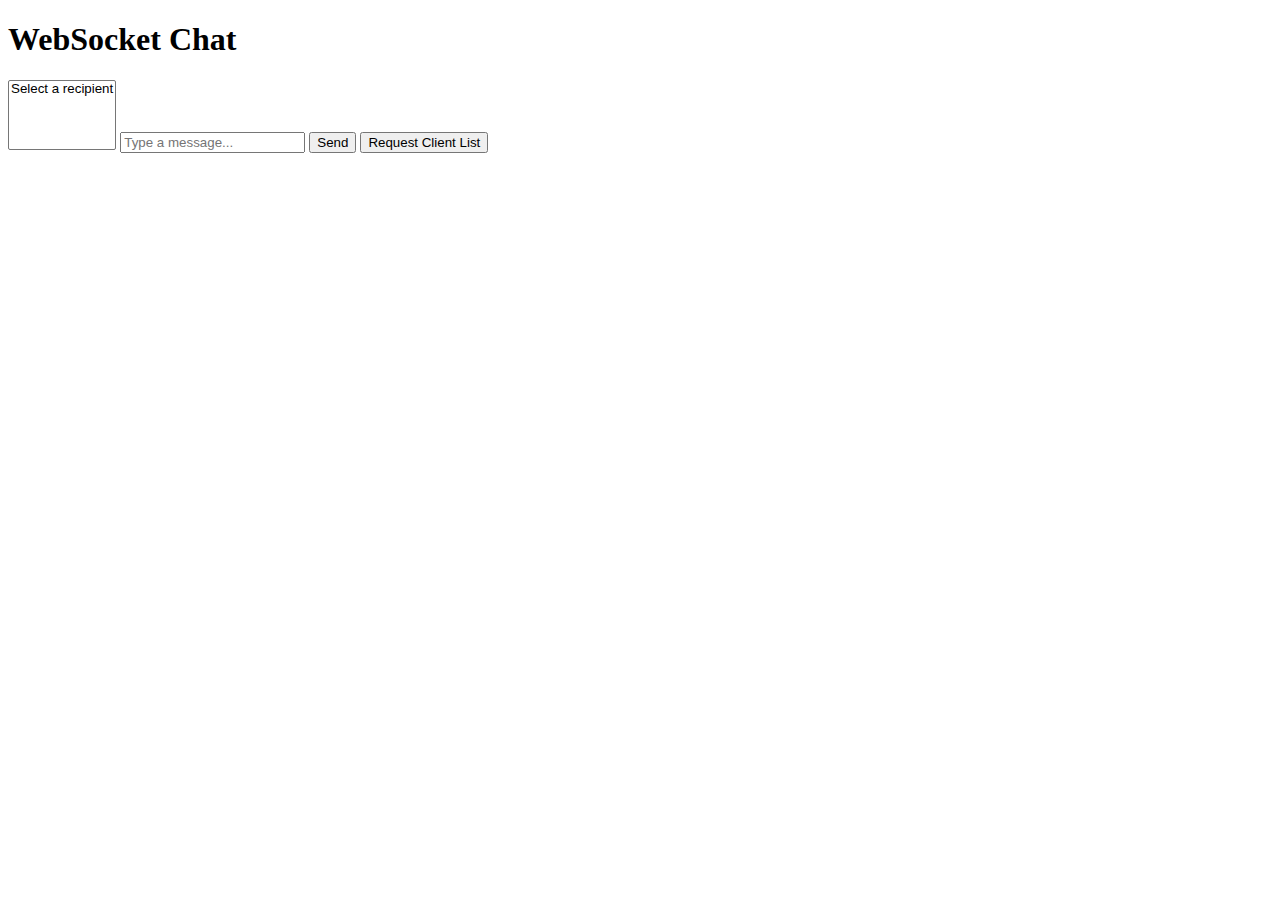
<file: deprecated/main.html>
<!DOCTYPE html>
<html>
<head>
    <title>WebSocket Chat</title>
</head>
<body>
    <h1>WebSocket Chat</h1>
    <div id="chatbox"></div>
    <select id="recipientDropdown" multiple>
        <option value="">Select a recipient</option>
    </select>
    <input type="text" id="message" placeholder="Type a message...">
    <button onclick="sendMessage()">Send</button>
    <button onclick="requestClientList()">Request Client List</button>
    <script src="chat.js"></script>
</body>
</html>
</file>
